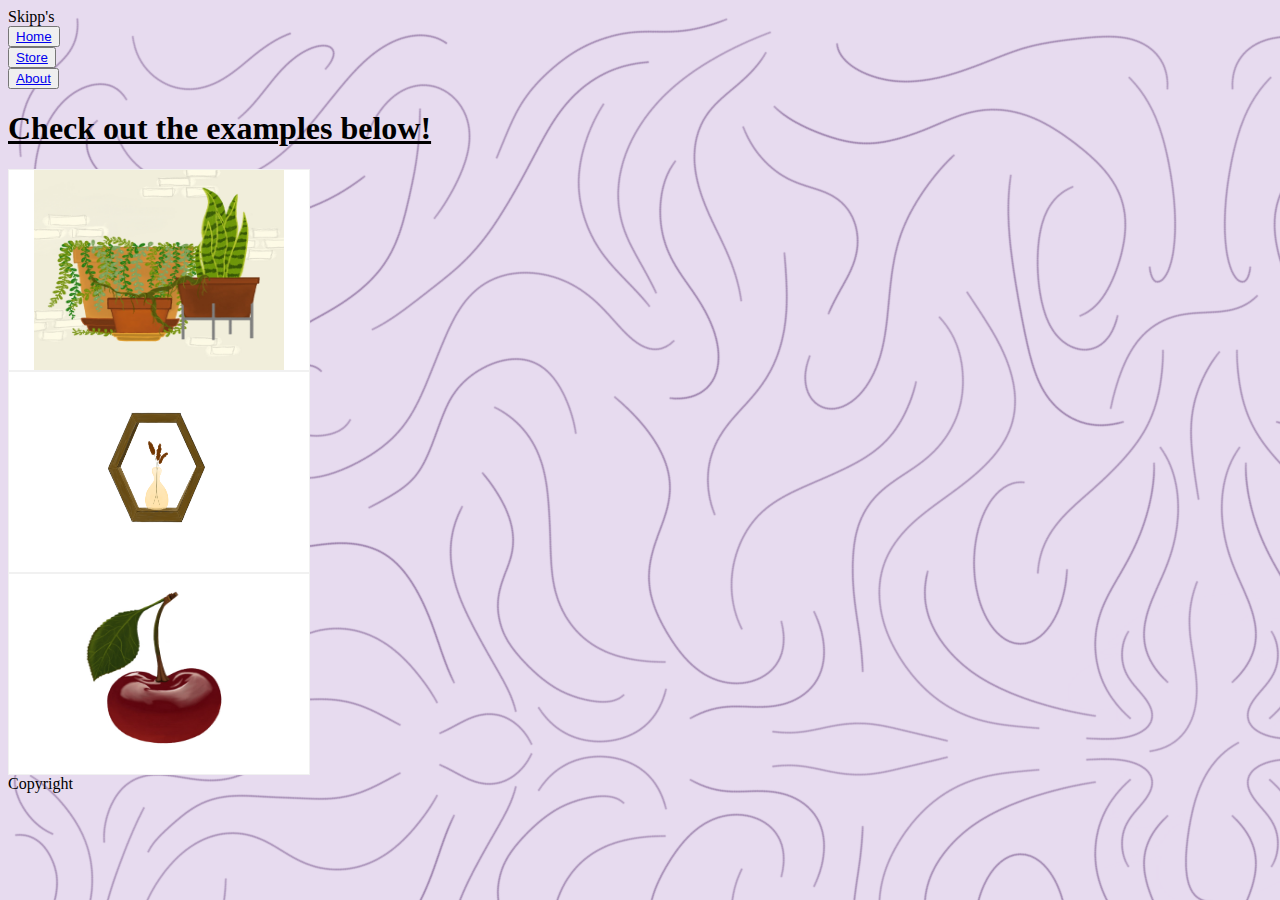
<file: index.html>
<!DOCTYPE html>
<html lang="en">
  <head>
    <header>Skipp's<header>
    <meta charset="UTF-8" />
    <meta name="viewport" content="width=device-width, initial-scale=1.0" />
    <meta http-equiv="X-UA-Compatible" content="ie=edge" />
    <title>Skipp's</title>
    <link rel="stylesheet" href="styles.css" />
    <nav>
      <ul class="begin">
        <li><button><a href="./index.html">Home</a></li>
        <li><button><a href="https://www.artpal.com/skipps" target="_blank">Store</a></li><li><button><a href="about.html" target="_blank">About</a></li>
  </ul>
<nav>
  </head>
  <body>
    <h1>Check out the examples below!</h1>

    <div class="plants">
      <div class="plants_in">
        <div class="plants_front">
      <img src="penup_20230317_183203.jpg" alt="Potted Plants"/></div>
      <div class="plants_back">
        <h1>Plants Stance<h1>
          <p>I love this drawing, one of my favorites! Here is why!<p>
          </div>
        </div>
      </div>
      <div class="vase">
        <div class="vase_in">
          <div class="vase_front">
    <div><img src="26594bf9-8d06-42ef-bd78-486536c5384f.png" alt="Vase on shelf"/> </div>
  </div>
    <div class="vase_back">
      <h1>Vase!<h1>
        <p>The aesthetics are simple yet elegant<p>
        </div>
      </div>
    </div>
    <div class="cherry">
      <div class="cherry_in">
        <div class="cherry_front">
    <div><img src="penup_20230823_175628.jpg" alt="cherry red"/></div></div>
    <div class="cherry_back">
      <h1>Cherry<h1>
        <p>The shine makes this one stand out<p>
        </div>
      </div>
    </div>
  </body>
  <footer>Copyright</footer>
</html>
</file>
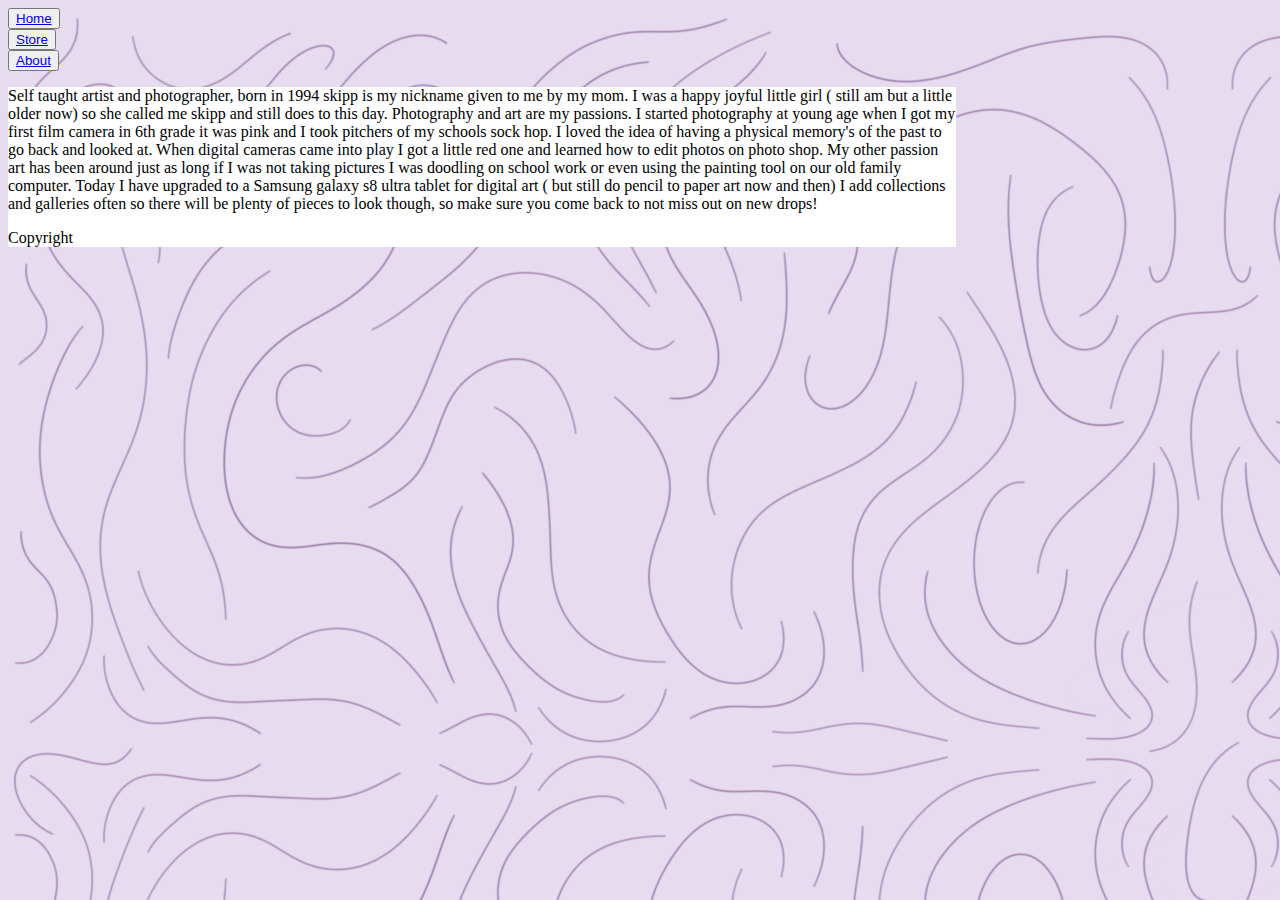
<file: about.html>
<!DOCTYPE html>
<html lang="en">
  <head>
    <meta charset="UTF-8" />
    <meta name="viewport" content="width=device-width, initial-scale=1.0" />
    <meta http-equiv="X-UA-Compatible" content="ie=edge" />
    <title>Skipp's</title>
    <link rel="stylesheet" href="styles.css" />
    <nav>
      <ul class="begin">
        <li><button><a href="./index.html">Home</a></li>
        <li><button><a href="https://www.artpal.com/skipps" target="_blank">Store</a></li><li><button><a href="./about.html" target="_blank">About</a></li>
  </ul>
<nav>
  </head>
  <body>

    <article class="artist">
   <p>Self taught artist and photographer, born in 1994 skipp is my nickname given to me by my mom. I was a happy joyful little girl ( still am but a little older now) so she called me skipp and still does to this day. Photography and art are my passions. I started photography at young age when I got my first film camera in 6th grade it was pink and I took pitchers of my schools sock hop. I loved the idea of having a physical memory's of the past to go back and looked at. When digital cameras came into play I got a little red one and learned how to edit photos on photo shop. My other passion art has been around just as long if I was not taking pictures I was doodling on school work or even using the painting tool on our old family computer. Today I have upgraded to a Samsung galaxy s8 ultra tablet for digital art ( but still do pencil to paper art now and then) I add collections and galleries often so there will be plenty of pieces to look though, so make sure you come back to not miss out on new drops!<p>
    <article>
  </body>
  <footer>Copyright</footer>
</html>
</file>
<file: styles.css>
body {
  background-image: url("./33b0075b-96ea-42e9-ad61-572716350efd.png");
}

.header {
  background-color: #f1f1f1;
  text-align: center;
  padding: 20px;
}

.nav {
  overflow: hidden;
  background-color: #333;
}

.nav a {
  float: left;
  display: block;
  color: #f2f2f2;
  text-align: center;
  padding: 14px 16px;
  text-decoration: none;
}

.column {
  float: left;
  width: 33.33%;
}

.row:after {
  content: "";
  display: table;
  clear: both;
}

@media screen and (max-width: 768px) {
  .column {
    width: 100%;
  }
}

h1 {
  text-decoration: underline;
}

img {
  height: 200px;
  width: 250px;
}

.begin {
  list-style-type: none;
  margin: 0;
  padding: 0;
}

ul,
li {
  display: block;
}

.plants {
  background-color: royalblue;
  width: 300px;
  height: 200px;
  border: 1px solid #f1f1f1;
  perspective: 1000px;
}

.plants_in {
  position: relative;
  width: 100%;
  height: 100%;
  text-align: center;
  transition: transform 0.8s;
  transform-style: preserve-3d;
}

.plants:hover .plants_in {
  transform: rotateY(180deg);
}

.plants_front,
.plants_back {
  position: absolute;
  width: 100%;
  height: 100%;
  -webkit-backface-visibility: hidden; /* Safari */
  backface-visibility: hidden;
}

.plants_front {
  background-color: #ffffff;
  color: black;
}

.plants_back {
  background-color: dodgerblue;
  color: white;
  transform: rotateY(180deg);
}

.vase {
  background-color: transparent;
  width: 300px;
  height: 200px;
  border: 1px solid #f1f1f1;
  perspective: 1000px;
}

.vase_in {
  position: relative;
  width: 100%;
  height: 100%;
  text-align: center;
  transition: transform 0.8s;
  transform-style: preserve-3d;
}

.vase:hover .vase_in {
  transform: rotateY(180deg);
}

.vase_front,
.vase_back {
  position: absolute;
  width: 100%;
  height: 100%;
  -webkit-backface-visibility: hidden; /* Safari */
  backface-visibility: hidden;
}

.vase_front {
  background-color: #ffffff;
  color: black;
}

.vase_back {
  background-color: purple;
  color: white;
  transform: rotateY(180deg);
}

.cherry {
  background-color: transparent;
  width: 300px;
  height: 200px;
  border: 1px solid #f1f1f1;
  perspective: 1000px;
}

.cherry_in {
  position: relative;
  width: 100%;
  height: 100%;
  text-align: center;
  transition: transform 0.8s;
  transform-style: preserve-3d;
}

.cherry:hover .cherry_in {
  transform: rotateY(180deg);
}

.cherry_front,
.cherry_back {
  position: absolute;
  width: 100%;
  height: 100%;
  -webkit-backface-visibility: hidden; /* Safari */
  backface-visibility: hidden;
}

.cherry_front {
  background-color: #ffffff;
  color: black;
}

.cherry_back {
  background-color: crimson;
  color: white;
  transform: rotateY(180deg);
}

@media only screen and (max-width: 768px) {
  [class*="col-"] {
    width: 100%;
  }
}

.artist {
  background-color: white;
  max-width: 75%;
  float: center;
}

.footer {
  background-color: #f1f1f1;
  text-align: center;
  padding: 10px;
}
</file>
